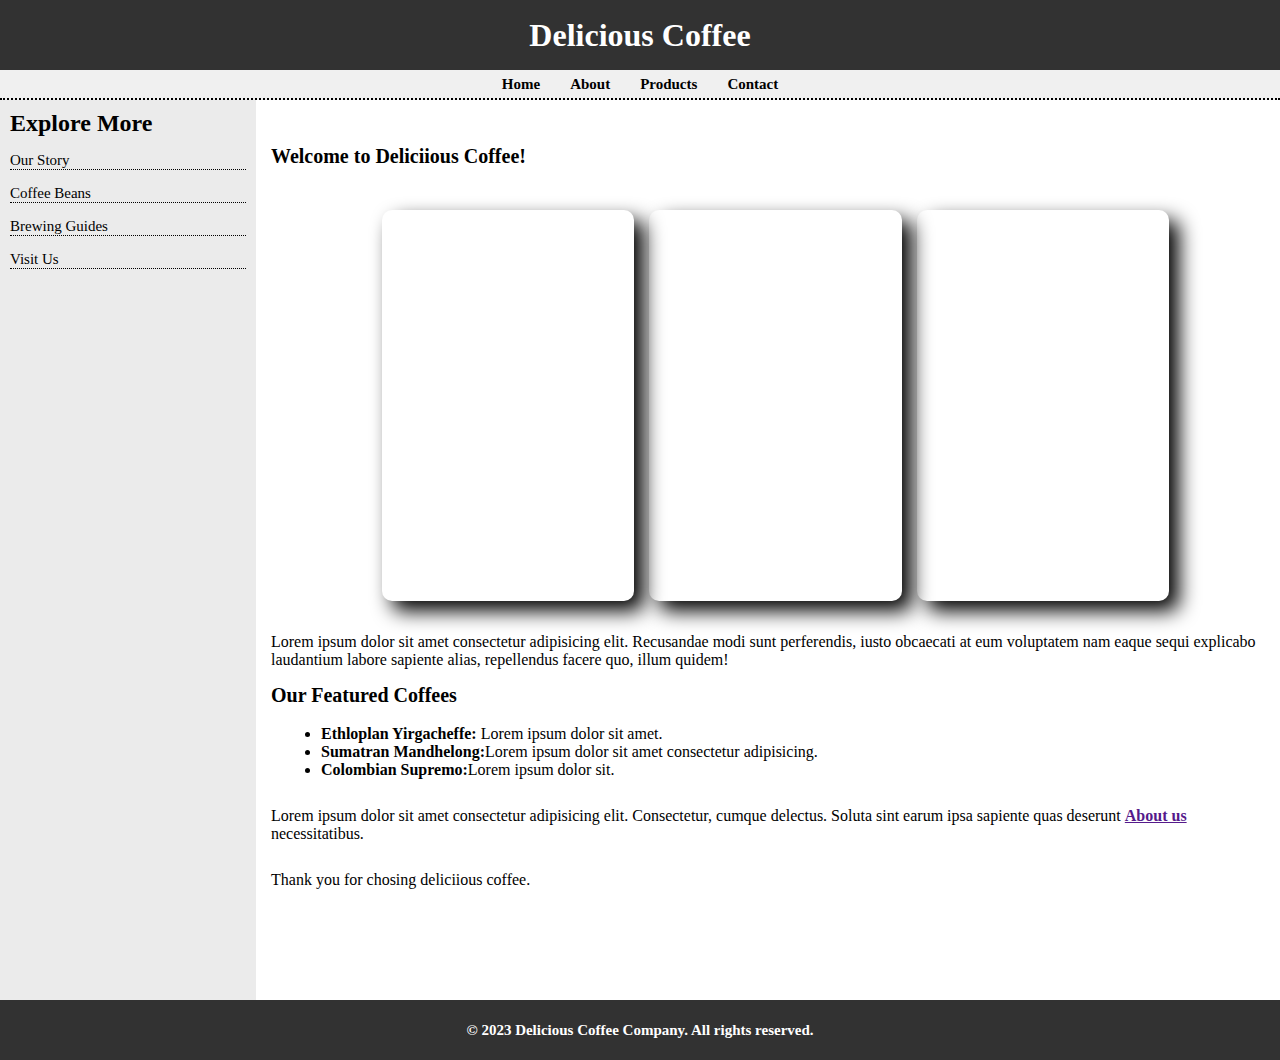
<file: Project4/index.html>
<!DOCTYPE html>
<html lang="en">
<head>
    <meta charset="UTF-8">
    <meta name="viewport" content="width=device-width, initial-scale=1.0">
    <title>Project-4</title>
    <link rel="stylesheet" href="style.css">
</head>
<body>
    <div id="main">
       <div id="header">
           <h1>Delicious Coffee</h1>
       </div>

       <div id="nav">
        <h3>Home</h3>
        <h3>About</h3>
        <h3>Products</h3>
        <h3>Contact</h3>
       </div>

       <div id="content">
        <div id="left">
            <h2>Explore More</h2>
            <h6>Our Story</h6>
            <h6>Coffee Beans</h6>
            <h6>Brewing Guides</h6>
            <h6>Visit Us</h6>
        </div>
        <div id="right">
            <h2>Welcome to Deliciious Coffee!</h2>
            <div id="images">
               <div class="photo" id="photo1"></div>
               <div class="photo" id="photo2"></div>
               <div class="photo" id="photo3"></div>
            </div>

            <p>Lorem ipsum dolor sit amet consectetur adipisicing elit. Recusandae modi sunt perferendis, iusto obcaecati at eum voluptatem nam eaque sequi explicabo laudantium labore sapiente alias, repellendus facere quo, illum quidem!</p>
            <h2>Our Featured Coffees</h2>
            <br>
            <ul>
                <li><b>Ethloplan Yirgacheffe:</b></Ethloplan> Lorem ipsum dolor sit amet.</li>
                <li><b>Sumatran Mandhelong:</b>Lorem ipsum dolor sit amet consectetur adipisicing.</li>
                <li><b>Colombian Supremo:</b>Lorem ipsum dolor sit.</li>
            </ul>
            <br>
            <p>Lorem ipsum dolor sit amet consectetur adipisicing elit. Consectetur, cumque delectus. Soluta sint earum ipsa sapiente quas deserunt <b><a href="">About us</a></b> necessitatibus.</p>
            <br>
            <p>Thank you for chosing deliciious coffee.</p>
        </div>
       </div>

       <div id="footer">
        <h5>&copy; 2023 Delicious Coffee Company. All rights reserved.</h5>
       </div>
    </div>
</body>
</html>
</file>
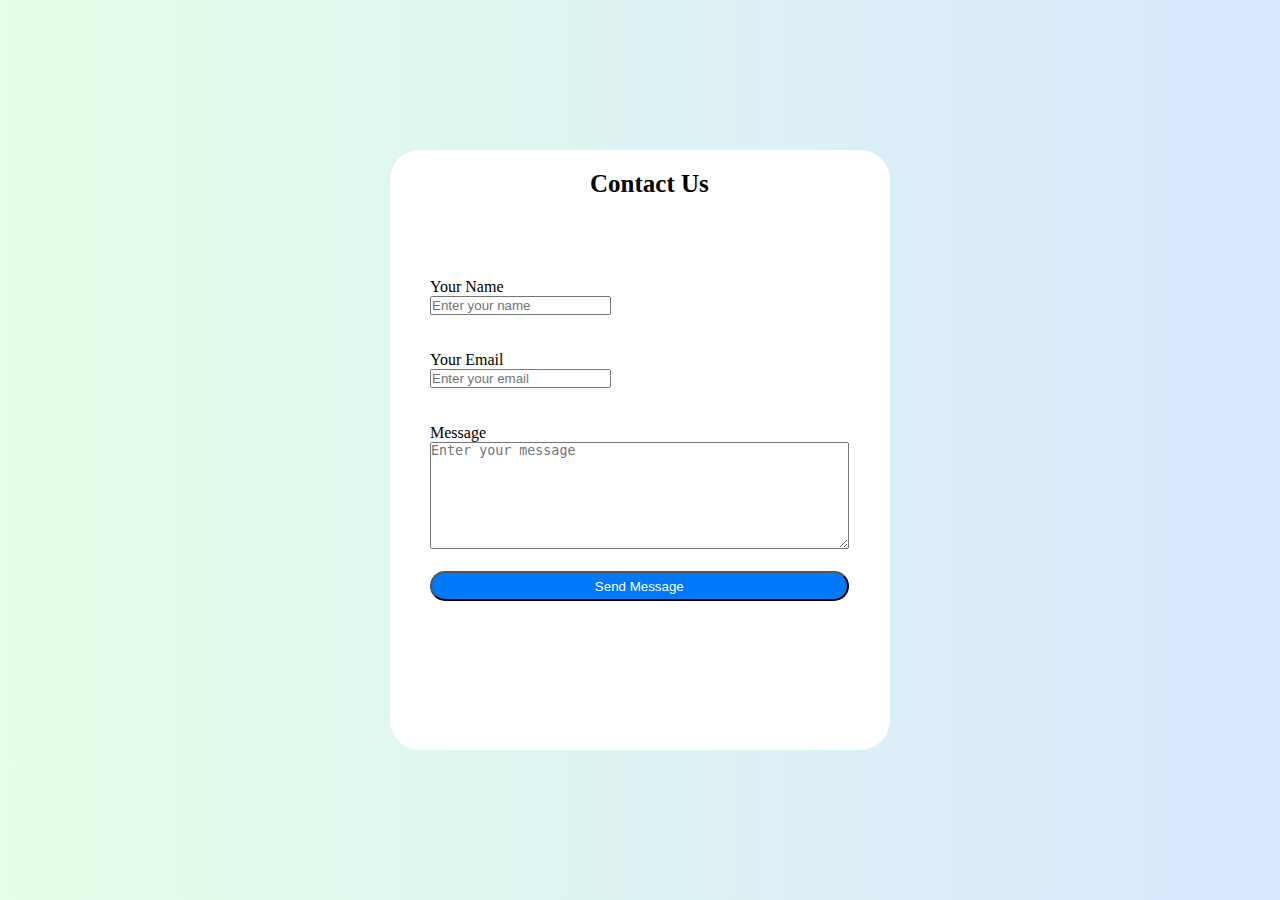
<file: Project5/index.html>
<!DOCTYPE html>
<html lang="en">
<head>
    <meta charset="UTF-8">
    <meta name="viewport" content="width=device-width, initial-scale=1.0">
    <title>Project-5</title>
    <link rel="stylesheet" href="style.css">
</head>
<body>
    <div id="main">
        <div id="form">
            <h1>Contact Us</h1>
            <div id="inputs">
                <label for="name">Your Name</label><br>
                <input type="text" id="name" placeholder="Enter your name"><br><br><br>
                <label for="email">Your Email</label><br>
                <input type="email"  id="email" placeholder="Enter your email"><br><br><br>
                <label for="message">Message</label><br>
                <textarea placeholder="Enter your message"  id="message" rows="7" cols="50"></textarea><br><br>
                <button>Send Message</button>

            </div>
        </div>
    </div>
</body>
</html>
</file>
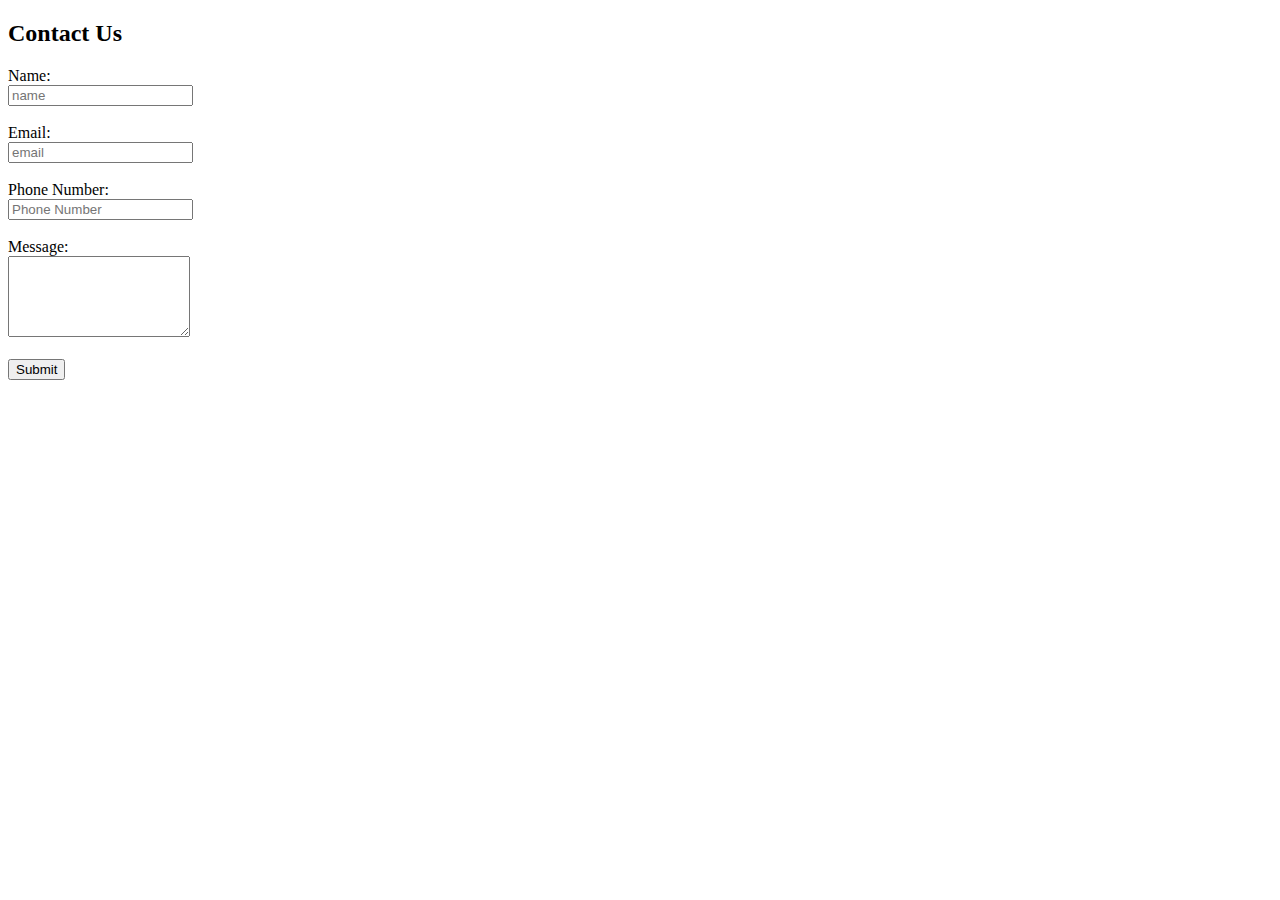
<file: Project2.html>
<!DOCTYPE html>
<html lang="en">
<head>
    <meta charset="UTF-8">
    <meta name="viewport" content="width=device-width, initial-scale=1.0">
    <title>Project-2</title>
</head>
<body>
    <h2>Contact Us</h2>
    <form>
        <label for="name">Name:</label><br>
        <input id="name" type="text" placeholder="name"><br><br>
        <label for="email">Email:</label><br>
        <input type="email"  id="email" placeholder="email" pattern="[^ @]*@[^ @]*"><br><br>
        <label for="phoneNumber">Phone Number:</label><br>
        <input type="tel"  id="phoneNumber" placeholder="Phone Number"pattern="[0-9]{10}"><br><br>
        <label for="message">Message:</label><br>
        <textarea  id="message" rows="5" cols="20"></textarea><br><br>
        <button>Submit</button>
    </form>
</body>
</html>
</file>
<file: Project4/style.css>
*{
    padding: 0px;
    margin: 0px;
    box-sizing: border-box;
}

html,body{
    height: 100%;
    width: 100%;
}

#main{
    height: 100%;
    width: 100%;
}

#header{
    height: 70px;
    width: 100%;
    background-color: #323232;
    display: flex;
    justify-content: center;
    align-items: center;
}

#header h1{
    color: white;
}

#nav{
    height: 30px;
    width: 100%;
    background-color: #F0F0F0;
    display: flex;
    justify-content: center;
    align-items: center;
    gap: 30px;
    border-bottom: 2px dotted black;
}

#nav h3{
    font-weight: 800;
    font-size: 15px;
}

#content{
    display: flex;
    height: 100%;
    width: 100%;
    display: flex;
}

#left{
    height: 100%;
    width: 20%;
    background-color: #EBEBEB;
    padding: 10px;
    font-weight: 700;
}

#left h6{
    margin-top: 15px;
    font-size: 15px;
    font-weight: 100;
    border-bottom: 1px dotted black;
}

#right{
    padding-top: 30px;
    padding-left: 15px;
    width: 80%;
}

#images{
    height: 50%;
    width: 100%;
    margin-top: 20px;
    display: flex;
    justify-content: center;
    align-items: center;
    gap: 15px;
}

.photo{
    height: 90%;
    width: 25%;
    background-size: cover;
    border-radius: 10px;
    box-shadow: 10px 10px 20px black;
}

#photo1{
    background-image: url(https://images.unsplash.com/photo-1670404161056-5f160757fac3?w=900&auto=format&fit=crop&q=60&ixlib=rb-4.0.3&ixid=M3wxMjA3fDB8MHxzZWFyY2h8MTc1fHxjb2ZmZWUlMjBjb2xvdWUlMjB3b21hbnxlbnwwfHwwfHx8MA%3D%3D);
}

#photo2{
    background-image: url(https://images.unsplash.com/photo-1582869423308-23ea4667a511?w=900&auto=format&fit=crop&q=60&ixlib=rb-4.0.3&ixid=M3wxMjA3fDB8MHxzZWFyY2h8MjE2fHxjb2ZmZWUlMjBjb2xvdWUlMjB3b21hbnxlbnwwfHwwfHx8MA%3D%3D);
}

#photo3{

    background-image: url(https://images.unsplash.com/photo-1557130696-82c95909fe08?w=900&auto=format&fit=crop&q=60&ixlib=rb-4.0.3&ixid=M3wxMjA3fDB8MHxzZWFyY2h8MzIyfHxjb2ZmZWUlMjBjb2xvdWUlMjB3b21hbnxlbnwwfHwwfHx8MA%3D%3D);
}

p{
    margin-top: 10px;
}

#right h2{
    margin-top: 15px;
    font-size: 20px;
    font-weight: 800;
}

ul{
    margin-left: 50px;
}

#footer{
    height: 60px;
    width: 100%;
    background-color: #323232;
    display: flex;
    justify-content: center;
    align-items: center;
}

#footer h5{
    color: white;
    font-size: 15px;

}
</file>
<file: Project5/style.css>
*{
    padding: 0px;
    margin: 0px;
    box-sizing: border-box;
}

html,body{
    height: 100%;
    width: 100%;
}

#main{
    height: 100%;
    width: 100%;
    background: linear-gradient(90deg, #e3ffe7 0%, #d9e7ff 100%);
    display: flex;
    justify-content: center;
    align-items: center;
}

#form{
    height: 600px;
    width: 500px;
    background-color: white;
    transition:all cubic-bezier(0.19, 1, 0.22, 1) 1s;
    border-radius: 30px;
}

#form:hover{
    box-shadow: 0 4px 8px 0 rgba(0, 0, 0, 0.2), 0 6px 20px 0 rgba(0, 0, 0, 0.19);
    transform: scale(1.1);
    border: 2px solid black;
}

h1{
    transform: translate(40%, 20px);
    font-size: 25px;
    font-weight: 700;
    
}



img{
    height: 100px;
    right: 10%;
}

#inputs{
    margin-top: 100px;
    margin-left: 40px;
}

button{
    width: 91%;
    height: 30px;
    color: white;
    background-color: #0078FA;
    border-radius: 20px;
}
</file>
